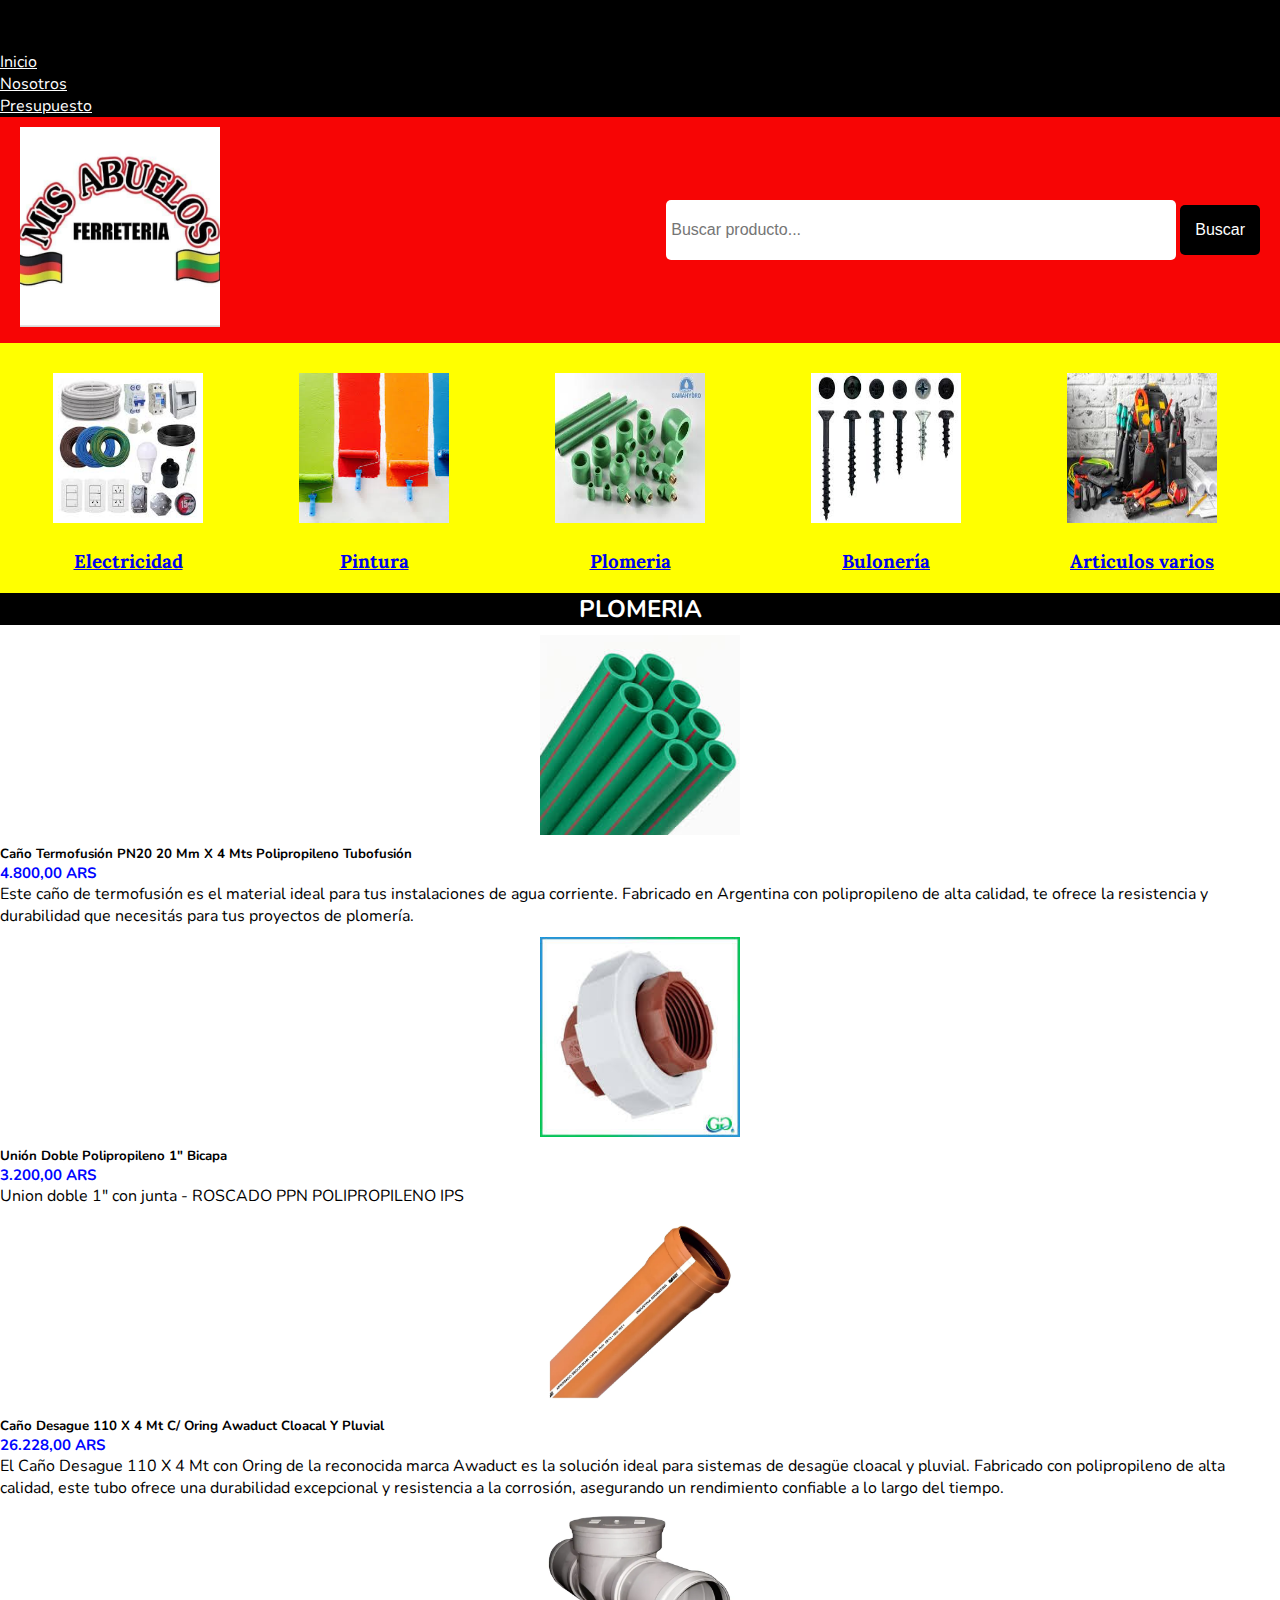
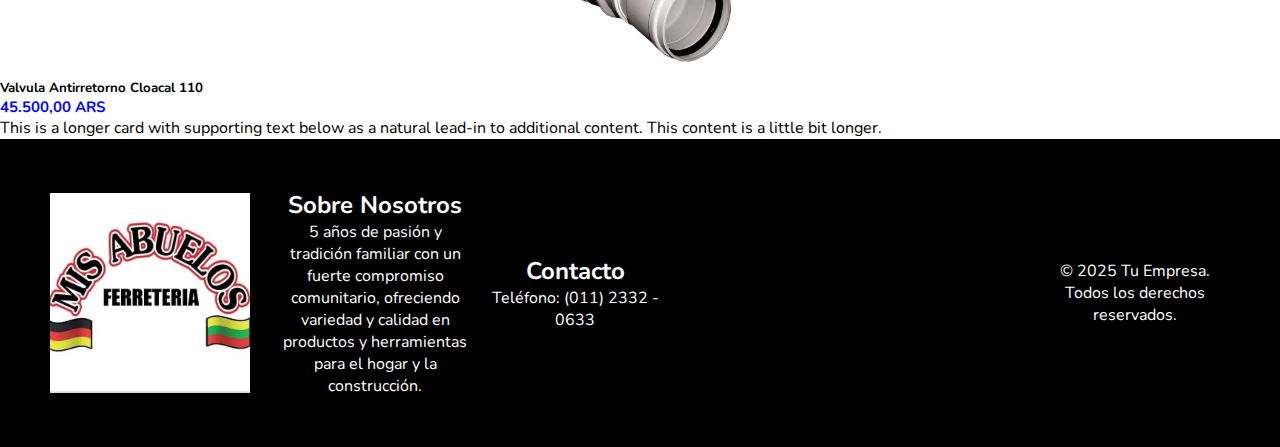
<file: Pages/Agua.html>
<!DOCTYPE html>
<html lang="en">
<head>
    <meta charset="UTF-8">
    <meta name="viewport" content="width=device-width, initial-scale=1.0">
    <title>Plomería</title>
    <!--Bootstrap-->
    <link href="https://cdn.jsdelivr.net/npm/bootstrap@5.3.8/dist/css/bootstrap.min.css" rel="stylesheet" integrity="sha384-sRIl4kxILFvY47J16cr9ZwB07vP4J8+LH7qKQnuqkuIAvNWLzeN8tE5YBujZqJLB" crossorigin="anonymous">
    <!--CSS-->
    <link rel="stylesheet" href="../Styles/style.css">
</head>
<body>
<header>
    <nav class="navbar navbar-expand-lg bg-nav-sup">
        <div class="container-fluid">
            <button class="navbar-toggler" type="button" data-bs-toggle="collapse" data-bs-target="#navbarNav" aria-controls="navbarNav" aria-expanded="false" aria-label="Toggle navigation">
            <span class="navbar-toggler-icon"></span>
            </button>
            <div class="collapse navbar-collapse" id="navbarNav">
            <ul class="navbar-nav">
            <li class="nav-item">
            <a class="nav-link bg-nav-sup" aria-current="page" href="../index.html">Inicio</a>
            </li>
            <li class="nav-item">
            <a class="nav-link bg-nav-sup" href="#">Nosotros</a>
            </li>
            <li class="nav-item">
            <a class="nav-link bg-nav-sup" href="#">Presupuesto</a>
            </li>
            
            </ul>
        </div>
</nav>
<section>  
<div class="navbar-medio">
        <!--Logo-->
    <img src="../Imagenes/Logo.jpeg" alt="Logo">
</div>
<!--Barra de busqueda-->
<nav>
    <form method="get" action="">
        <input id="barra" type="text" placeholder="Buscar producto..." name="Buscar">
        <button type="submit">Buscar</button>
    </form>
</nav>
</section>
</header>

<main>
<!--Enlaces a otras secciones-->
<div class="contenedor-cards">
    <div class="">
        <a href="./Electricidad.html">
            <img class="enlace-herramientas" src="../Imagenes/electricidad.jfif" alt="Electricidad">
            <h3>Electricidad</h3>
        </a>
    </div>
    <div class="contenedor-cards">
        <a href="./Pintureria.html">
            <img class="enlace-herramientas" src="../Imagenes/pintura2.jfif" alt="Pintura">
            <h3>Pintura</h3>
        </a>
    </div>
    <div class="contenedor-cards">
        <a href="#">
            <img class="enlace-herramientas" src="../Imagenes/agua.jfif" alt="Plomeria">
            <h3>Plomeria</h3>
        </a>
  </div>
  <div class="contenedor-cards">
        <a href="./Tornillos.html">
            <img class="enlace-herramientas" src="../Imagenes/tornillos.jfif" alt="Buloneria">
            <h3>Bulonería</h3>
        </a>
  </div>
  <div class="contenedor-cards">
        <a href="./Artvarios.html">
            <img class="enlace-herramientas" src="../Imagenes/herramientas.jfif" alt="Artvarios">
            <h3>Articulos varios</h3>
        </a>
    </div>
</div>
<div class="art-dest">
    <h2>PLOMERIA</h2>
</div>
<div class="row row-cols-1 row-cols-md-2 g-4">
  <div class="col">
    <div class="card">
      <img src="../Imagenes/agua1.jfif" class="card-img-top img-art" alt="...">
      <div class="card-body">
        <h5 class="card-title">Caño Termofusión PN20 20 Mm X 4 Mts Polipropileno Tubofusión</h5>
        <h6 class="precio">4.800,00 ARS</h6>
        <p class="card-text">Este caño de termofusión es el material ideal para tus instalaciones de agua corriente. Fabricado en Argentina con polipropileno de alta calidad, te ofrece la resistencia y durabilidad que necesitás para tus proyectos de plomería.</p>
      </div>
    </div>
  </div>
  <div class="col">
    <div class="card">
      <img src="../Imagenes/Agua-union doble.jfif" class="card-img-top img-art" alt="...">
      <div class="card-body">
        <h5 class="card-title">Unión Doble Polipropileno 1" Bicapa</h5>
        <h6 class="precio">3.200,00 ARS</h6>
        <p class="card-text">Union doble 1" con junta - ROSCADO PPN POLIPROPILENO IPS</p>
      </div>
    </div>
  </div>
  <div class="col">
    <div class="card">
      <img src="../Imagenes/caño-desague-110.webp" class="card-img-top img-art" alt="...">
      <div class="card-body">
        <h5 class="card-title">Caño Desague 110 X 4 Mt C/ Oring Awaduct Cloacal Y Pluvial</h5>
        <h6 class="precio">26.228,00 ARS</h6>
        <p class="card-text">El Caño Desague 110 X 4 Mt con Oring de la reconocida marca Awaduct es la solución ideal para sistemas de desagüe cloacal y pluvial. Fabricado con polipropileno de alta calidad, este tubo ofrece una durabilidad excepcional y resistencia a la corrosión, asegurando un rendimiento confiable a lo largo del tiempo.</p>
      </div>
    </div>
  </div>
  <div class="col">
    <div class="card">
      <img src="../Imagenes/valvula-antiretorno.webp" class="card-img-top img-art" alt="...">
      <div class="card-body">
        <h5 class="card-title">Valvula Antirretorno Cloacal 110</h5>
        <h6 class="precio">45.500,00 ARS</h6>
        <p class="card-text">This is a longer card with supporting text below as a natural lead-in to additional content. This content is a little bit longer.</p>
      </div>
    </div>
  </div>
</div>    

</main> 
<footer>

<img src="../Imagenes/Logo.jpeg" class="logo-footer" alt="logo">
  
<div class="footer-content">
      <h2>Sobre Nosotros</h2>
      <p>5 años de pasión y tradición familiar con un fuerte compromiso comunitario, ofreciendo variedad y calidad en productos y herramientas para el hogar y la construcción.</p>
    </div>
    <div class="footer-section contact">
      <h2>Contacto</h2>
      <p>Teléfono: (011) 2332 - 0633</p>
  </div>
    
    <!--Mapa de direccio-->
    <iframe src="https://www.google.com/maps/embed?pb=!1m18!1m12!1m3!1d3285.359899121594!2d-58.72369392514859!3d-34.56975895570397!2m3!1f0!2f0!3f0!3m2!1i1024!2i768!4f13.1!3m3!1m2!1s0x95bcbd875cbd6365%3A0x3a562729f12c367!2sMis%20Abuelos%20%7C%20Ferreter%C3%ADa%20en%20Mu%C3%B1iz!5e0!3m2!1ses!2sar!4v1760823425624!5m2!1ses!2sar" width="350" height="150" style="border:0;" allowfullscreen="" loading="lazy" referrerpolicy="no-referrer-when-downgrade"></iframe>

    <div class="footer-bottom">
    <p>&copy; 2025 Tu Empresa. Todos los derechos reservados.</p>
  </div>

</footer>

<script src="https://cdn.jsdelivr.net/npm/bootstrap@5.3.8/dist/js/bootstrap.bundle.min.js" integrity="sha384-FKyoEForCGlyvwx9Hj09JcYn3nv7wiPVlz7YYwJrWVcXK/BmnVDxM+D2scQbITxI" crossorigin="anonymous"></script>
        
</body>
</html>
</file>
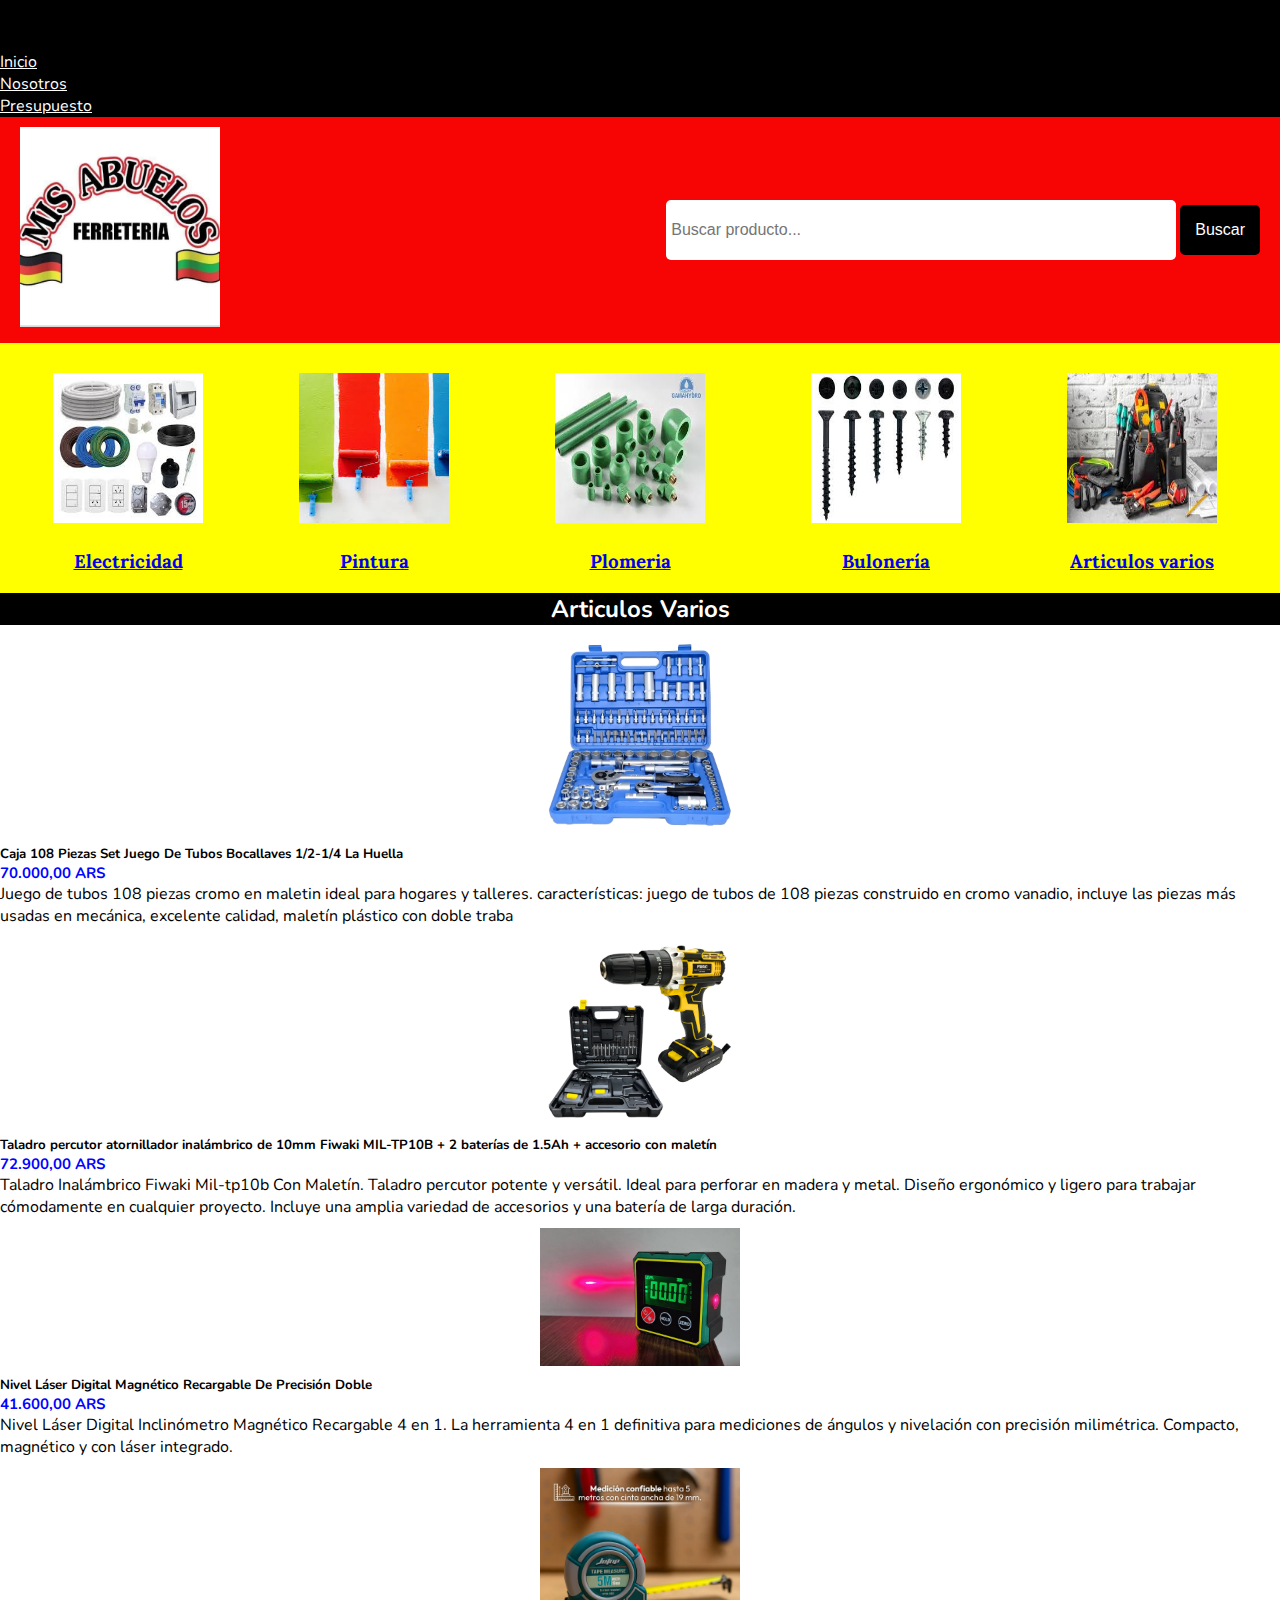
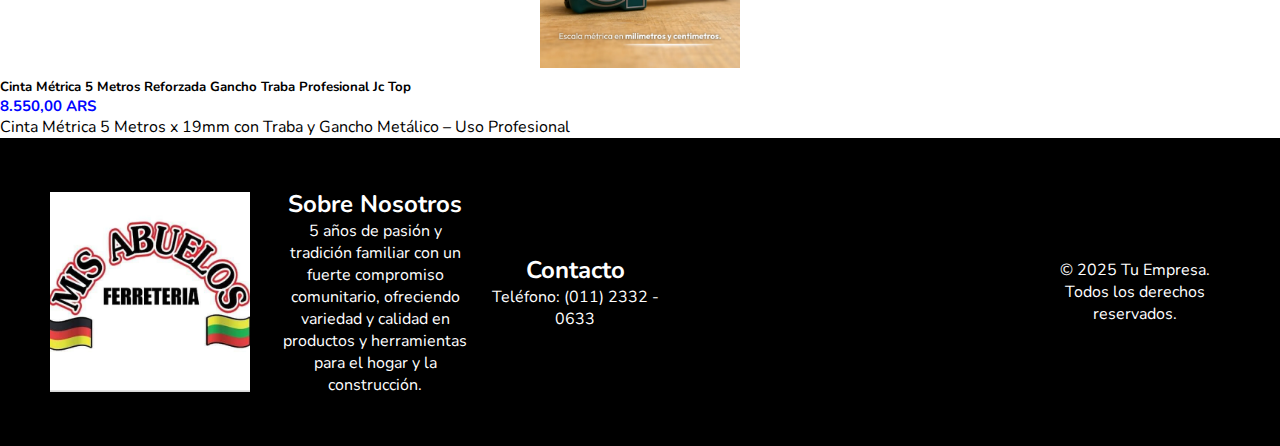
<file: Pages/Artvarios.html>
<!DOCTYPE html>
<html lang="en">
<head>
    <meta charset="UTF-8">
    <meta name="viewport" content="width=device-width, initial-scale=1.0">
    <title>Art.Varios</title>
    <!--Bootstrap-->
    <link href="https://cdn.jsdelivr.net/npm/bootstrap@5.3.8/dist/css/bootstrap.min.css" rel="stylesheet" integrity="sha384-sRIl4kxILFvY47J16cr9ZwB07vP4J8+LH7qKQnuqkuIAvNWLzeN8tE5YBujZqJLB" crossorigin="anonymous">
    <!--CSS-->
    <link rel="stylesheet" href="../Styles/style.css">
</head>
<body>
<header>
    <nav class="navbar navbar-expand-lg bg-nav-sup">
        <div class="container-fluid">
            <button class="navbar-toggler" type="button" data-bs-toggle="collapse" data-bs-target="#navbarNav" aria-controls="navbarNav" aria-expanded="false" aria-label="Toggle navigation">
            <span class="navbar-toggler-icon"></span>
            </button>
            <div class="collapse navbar-collapse" id="navbarNav">
            <ul class="navbar-nav">
            <li class="nav-item">
            <a class="nav-link bg-nav-sup" aria-current="page" href="../index.html">Inicio</a>
            </li>
            <li class="nav-item">
            <a class="nav-link bg-nav-sup" href="#">Nosotros</a>
            </li>
            <li class="nav-item">
            <a class="nav-link bg-nav-sup" href="#">Presupuesto</a>
            </li>
            
            </ul>
        </div>
</nav>
<section>  
<div class="navbar-medio">
        <!--Logo-->
    <img src="../Imagenes/Logo.jpeg" alt="Logo">
</div>
<!--Barra de busqueda-->
<nav>
    <form method="get" action="">
        <input id="barra" type="text" placeholder="Buscar producto..." name="Buscar">
        <button type="submit">Buscar</button>
    </form>
</nav>
</section>
</header>

<main>
<!--Enlaces a otras secciones-->
<div class="contenedor-cards">
    <div class="">
        <a href="./Electricidad.html">
            <img class="enlace-herramientas" src="../Imagenes/electricidad.jfif" alt="Electricidad">
            <h3>Electricidad</h3>
        </a>
    </div>
    <div class="contenedor-cards">
        <a href="./Pintureria.html">
            <img class="enlace-herramientas" src="../Imagenes/pintura2.jfif" alt="Pintura">
            <h3>Pintura</h3>
        </a>
    </div>
    <div class="contenedor-cards">
        <a href="./Agua.html">
            <img class="enlace-herramientas" src="../Imagenes/agua.jfif" alt="Plomeria">
            <h3>Plomeria</h3>
        </a>
  </div>
  <div class="contenedor-cards">
        <a href="./Tornillos.html">
            <img class="enlace-herramientas" src="../Imagenes/tornillos.jfif" alt="Buloneria">
            <h3>Bulonería</h3>
        </a>
  </div>
  <div class="contenedor-cards">
        <a href="#">
            <img class="enlace-herramientas" src="../Imagenes/herramientas.jfif" alt="Artvarios">
            <h3>Articulos varios</h3>
        </a>
    </div>
</div>
<div class="art-dest">
    <h2>Articulos Varios</h2>
</div>
<div class="row row-cols-1 row-cols-md-2 g-4">
  <div class="col">
    <div class="card">
      <img src="../Imagenes/set-tubos.webp" class="card-img-top img-art" alt="...">
      <div class="card-body">
        <h5 class="card-title">Caja 108 Piezas Set Juego De Tubos Bocallaves 1/2-1/4 La Huella</h5>
      <h6 class="precio">70.000,00 ARS</h6>
    <p class="card-text">Juego de tubos 108 piezas cromo en maletin ideal para hogares y talleres.
        características:
        juego de tubos de 108 piezas construido en cromo vanadio, incluye las piezas más usadas en mecánica, excelente calidad, maletín plástico con doble traba</p>
      </div>
    </div>
  </div>
  <div class="col">
    <div class="card">
      <img src="../Imagenes/taladro.webp" class="card-img-top img-art" alt="...">
      <div class="card-body">
        <h5 class="card-title">Taladro percutor atornillador inalámbrico de 10mm Fiwaki MIL-TP10B + 2 baterías de 1.5Ah + accesorio con maletín</h5>
        <h6 class="precio">72.900,00 ARS</h6>
        <p class="card-text">Taladro Inalámbrico Fiwaki Mil-tp10b Con Maletín. Taladro percutor potente y versátil. Ideal para perforar en madera y metal. Diseño ergonómico y ligero para trabajar cómodamente en cualquier proyecto. Incluye una amplia variedad de accesorios y una batería de larga duración.</p>
      </div>
    </div>
  </div>
  <div class="col">
    <div class="card">
      <img src="../Imagenes/nivel-laser.webp" class="card-img-top img-art" alt="...">
      <div class="card-body">
        <h5 class="card-title">Nivel Láser Digital Magnético Recargable De Precisión Doble</h5>
        <h6 class="precio">41.600,00 ARS</h6>
        <p class="card-text">Nivel Láser Digital Inclinómetro Magnético Recargable 4 en 1. La herramienta 4 en 1 definitiva para mediciones de ángulos y nivelación con precisión milimétrica. Compacto, magnético y con láser integrado.</p>
      </div>
    </div>
  </div>
  <div class="col">
    <div class="card">
      <img src="../Imagenes/cinta-metrica.webp" class="card-img-top img-art" alt="...">
      <div class="card-body">
        <h5 class="card-title">Cinta Métrica 5 Metros Reforzada Gancho Traba Profesional Jc Top</h5>
        <h6 class="precio">8.550,00 ARS</h6>
        <p class="card-text">Cinta Métrica 5 Metros x 19mm con Traba y Gancho Metálico – Uso Profesional</p>
      </div>
    </div>
  </div>
</div>    

</main> 
<footer>

<img src="../Imagenes/Logo.jpeg" class="logo-footer" alt="logo">
  
<div class="footer-content">
      <h2>Sobre Nosotros</h2>
      <p>5 años de pasión y tradición familiar con un fuerte compromiso comunitario, ofreciendo variedad y calidad en productos y herramientas para el hogar y la construcción.</p>
    </div>
    <div class="footer-section contact">
      <h2>Contacto</h2>
      <p>Teléfono: (011) 2332 - 0633</p>
  </div>
    
    <!--Mapa de direccio-->
    <iframe src="https://www.google.com/maps/embed?pb=!1m18!1m12!1m3!1d3285.359899121594!2d-58.72369392514859!3d-34.56975895570397!2m3!1f0!2f0!3f0!3m2!1i1024!2i768!4f13.1!3m3!1m2!1s0x95bcbd875cbd6365%3A0x3a562729f12c367!2sMis%20Abuelos%20%7C%20Ferreter%C3%ADa%20en%20Mu%C3%B1iz!5e0!3m2!1ses!2sar!4v1760823425624!5m2!1ses!2sar" width="350" height="150" style="border:0;" allowfullscreen="" loading="lazy" referrerpolicy="no-referrer-when-downgrade"></iframe>

    <div class="footer-bottom">
    <p>&copy; 2025 Tu Empresa. Todos los derechos reservados.</p>
  </div>

</footer>

<script src="https://cdn.jsdelivr.net/npm/bootstrap@5.3.8/dist/js/bootstrap.bundle.min.js" integrity="sha384-FKyoEForCGlyvwx9Hj09JcYn3nv7wiPVlz7YYwJrWVcXK/BmnVDxM+D2scQbITxI" crossorigin="anonymous"></script>
        
</body>
</html>
</file>
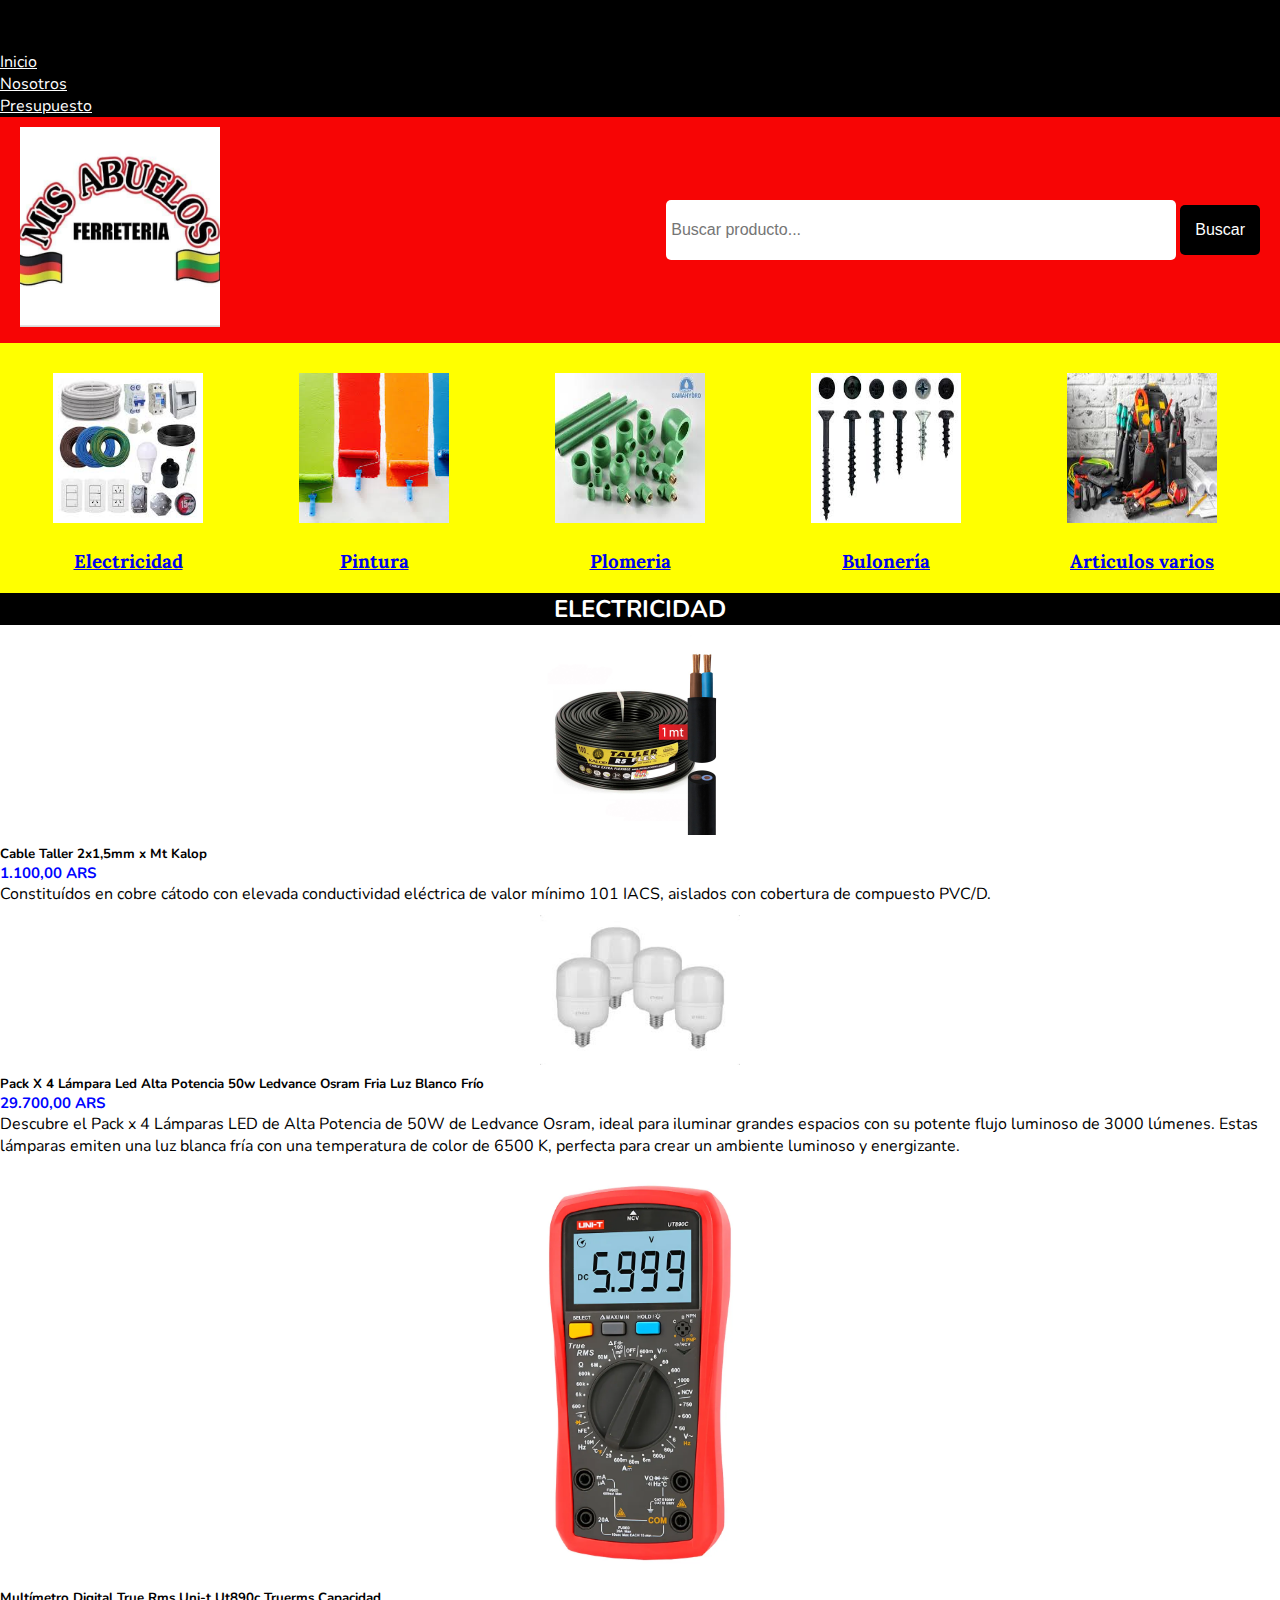
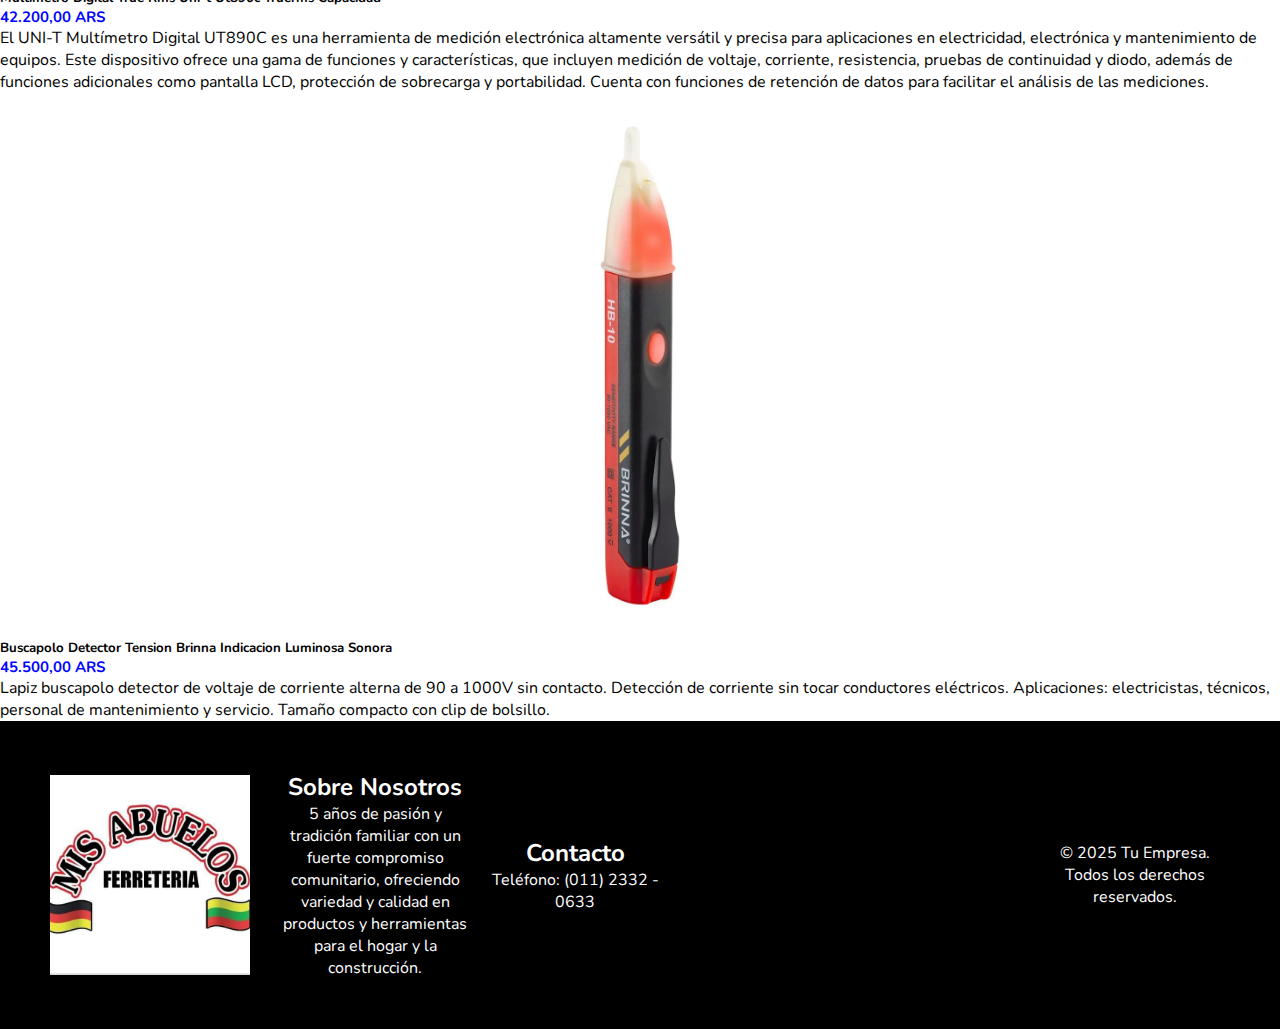
<file: Pages/Electricidad.html>
<!DOCTYPE html>
<html lang="en">
<head>
    <meta charset="UTF-8">
    <meta name="viewport" content="width=device-width, initial-scale=1.0">
    <title>Electricidad</title>
    <!--Bootstrap-->
    <link href="https://cdn.jsdelivr.net/npm/bootstrap@5.3.8/dist/css/bootstrap.min.css" rel="stylesheet" integrity="sha384-sRIl4kxILFvY47J16cr9ZwB07vP4J8+LH7qKQnuqkuIAvNWLzeN8tE5YBujZqJLB" crossorigin="anonymous">
    <!--CSS-->
    <link rel="stylesheet" href="../Styles/style.css">
</head>
<body>
<header>
    <nav class="navbar navbar-expand-lg bg-nav-sup">
        <div class="container-fluid">
            <button class="navbar-toggler" type="button" data-bs-toggle="collapse" data-bs-target="#navbarNav" aria-controls="navbarNav" aria-expanded="false" aria-label="Toggle navigation">
            <span class="navbar-toggler-icon"></span>
            </button>
            <div class="collapse navbar-collapse" id="navbarNav">
            <ul class="navbar-nav">
            <li class="nav-item">
            <a class="nav-link bg-nav-sup" aria-current="page" href="../index.html">Inicio</a>
            </li>
            <li class="nav-item">
            <a class="nav-link bg-nav-sup" href="#">Nosotros</a>
            </li>
            <li class="nav-item">
            <a class="nav-link bg-nav-sup" href="#">Presupuesto</a>
            </li>
            
            </ul>
        </div>
</nav>
<section>  
<div class="navbar-medio">
        <!--Logo-->
    <img src="../Imagenes/Logo.jpeg" alt="Logo">
</div>
<!--Barra de busqueda-->
<nav>
    <form method="get" action="">
        <input id="barra" type="text" placeholder="Buscar producto..." name="Buscar">
        <button type="submit">Buscar</button>
    </form>
</nav>
</section>
</header>

<main>
<!--Enlaces a otras secciones-->
<div class="contenedor-cards">
    <div class="">
        <a href="#">
            <img class="enlace-herramientas" src="../Imagenes/electricidad.jfif" alt="Electricidad">
            <h3>Electricidad</h3>
        </a>
    </div>
    <div class="contenedor-cards">
        <a href="./Pintureria.html">
            <img class="enlace-herramientas" src="../Imagenes/pintura2.jfif" alt="Pintura">
            <h3>Pintura</h3>
        </a>
    </div>
    <div class="contenedor-cards">
        <a href="./Agua.html">
            <img class="enlace-herramientas" src="../Imagenes/agua.jfif" alt="Plomeria">
            <h3>Plomeria</h3>
        </a>
  </div>
  <div class="contenedor-cards">
        <a href="./Tornillos.html">
            <img class="enlace-herramientas" src="../Imagenes/tornillos.jfif" alt="Buloneria">
            <h3>Bulonería</h3>
        </a>
  </div>
  <div class="contenedor-cards">
        <a href="./Artvarios.html">
            <img class="enlace-herramientas" src="../Imagenes/herramientas.jfif" alt="Artvarios">
            <h3>Articulos varios</h3>
        </a>
    </div>
</div>
<div class="art-dest">
    <h2>ELECTRICIDAD</h2>
</div>
<div class="row row-cols-1 row-cols-md-2 g-4">
  <div class="col">
    <div class="card">
      <img src="../Imagenes/cable-taller-2x15mm-destacado.jpg" class="card-img-top img-art" alt="...">
      <div class="card-body">
        <h5 class="card-title">Cable Taller 2x1,5mm x Mt Kalop</h5>
        <h6 class="precio">1.100,00 ARS</h6>
        <p class="card-text">Constituídos en cobre cátodo con elevada conductividad eléctrica de valor mínimo 101 IACS, aislados con cobertura de compuesto PVC/D.</p>
      </div>
    </div>
  </div>
  <div class="col">
    <div class="card">
      <img src="../Imagenes/electricidad1.jfif" class="card-img-top img-art" alt="...">
      <div class="card-body">
        <h5 class="card-title">Pack X 4 Lámpara Led Alta Potencia 50w Ledvance Osram Fria Luz Blanco Frío</h5>
        <h6 class="precio">29.700,00 ARS</h6>
        <p class="card-text">Descubre el Pack x 4 Lámparas LED de Alta Potencia de 50W de Ledvance Osram, ideal para iluminar grandes espacios con su potente flujo luminoso de 3000 lúmenes. Estas lámparas emiten una luz blanca fría con una temperatura de color de 6500 K, perfecta para crear un ambiente luminoso y energizante.</p>
      </div>
    </div>
  </div>
  <div class="col">
    <div class="card">
      <img src="../Imagenes/multimetro.webp" class="card-img-top img-art" alt="...">
      <div class="card-body">
        <h5 class="card-title">Multímetro Digital True Rms Uni-t Ut890c Truerms Capacidad</h5>
        <h6 class="precio">42.200,00 ARS</h6>
        <p class="card-text">El UNI-T Multímetro Digital UT890C es una herramienta de medición electrónica altamente versátil y precisa para aplicaciones en electricidad, electrónica y mantenimiento de equipos. Este dispositivo ofrece una gama de funciones y características, que incluyen medición de voltaje, corriente, resistencia, pruebas de continuidad y diodo, además de funciones adicionales como pantalla LCD, protección de sobrecarga y portabilidad. Cuenta con funciones de retención de datos para facilitar el análisis de las mediciones.
</p>
      </div>
    </div>
  </div>
  <div class="col">
    <div class="card">
      <img src="../Imagenes/buscapolo.webp" class="card-img-top img-art" alt="...">
      <div class="card-body">
        <h5 class="card-title">Buscapolo Detector Tension Brinna Indicacion Luminosa Sonora</h5>
        <h6 class="precio">45.500,00 ARS</h6>
        <p class="card-text">Lapiz buscapolo detector de voltaje de corriente alterna de 90 a 1000V sin contacto.
Detección de corriente sin tocar conductores eléctricos.
Aplicaciones: electricistas, técnicos, personal de mantenimiento y servicio.
Tamaño compacto con clip de bolsillo.</p>
      </div>
    </div>
  </div>
</div>    

</main> 
<footer>

<img src="../Imagenes/Logo.jpeg" class="logo-footer" alt="logo">
  
<div class="footer-content">
      <h2>Sobre Nosotros</h2>
      <p>5 años de pasión y tradición familiar con un fuerte compromiso comunitario, ofreciendo variedad y calidad en productos y herramientas para el hogar y la construcción.</p>
    </div>
    <div class="footer-section contact">
      <h2>Contacto</h2>
      <p>Teléfono: (011) 2332 - 0633</p>
  </div>
    
    <!--Mapa de direccio-->
    <iframe src="https://www.google.com/maps/embed?pb=!1m18!1m12!1m3!1d3285.359899121594!2d-58.72369392514859!3d-34.56975895570397!2m3!1f0!2f0!3f0!3m2!1i1024!2i768!4f13.1!3m3!1m2!1s0x95bcbd875cbd6365%3A0x3a562729f12c367!2sMis%20Abuelos%20%7C%20Ferreter%C3%ADa%20en%20Mu%C3%B1iz!5e0!3m2!1ses!2sar!4v1760823425624!5m2!1ses!2sar" width="350" height="150" style="border:0;" allowfullscreen="" loading="lazy" referrerpolicy="no-referrer-when-downgrade"></iframe>

    <div class="footer-bottom">
    <p>&copy; 2025 Tu Empresa. Todos los derechos reservados.</p>
  </div>

</footer>

<script src="https://cdn.jsdelivr.net/npm/bootstrap@5.3.8/dist/js/bootstrap.bundle.min.js" integrity="sha384-FKyoEForCGlyvwx9Hj09JcYn3nv7wiPVlz7YYwJrWVcXK/BmnVDxM+D2scQbITxI" crossorigin="anonymous"></script>
        
</body>
</html>
</file>
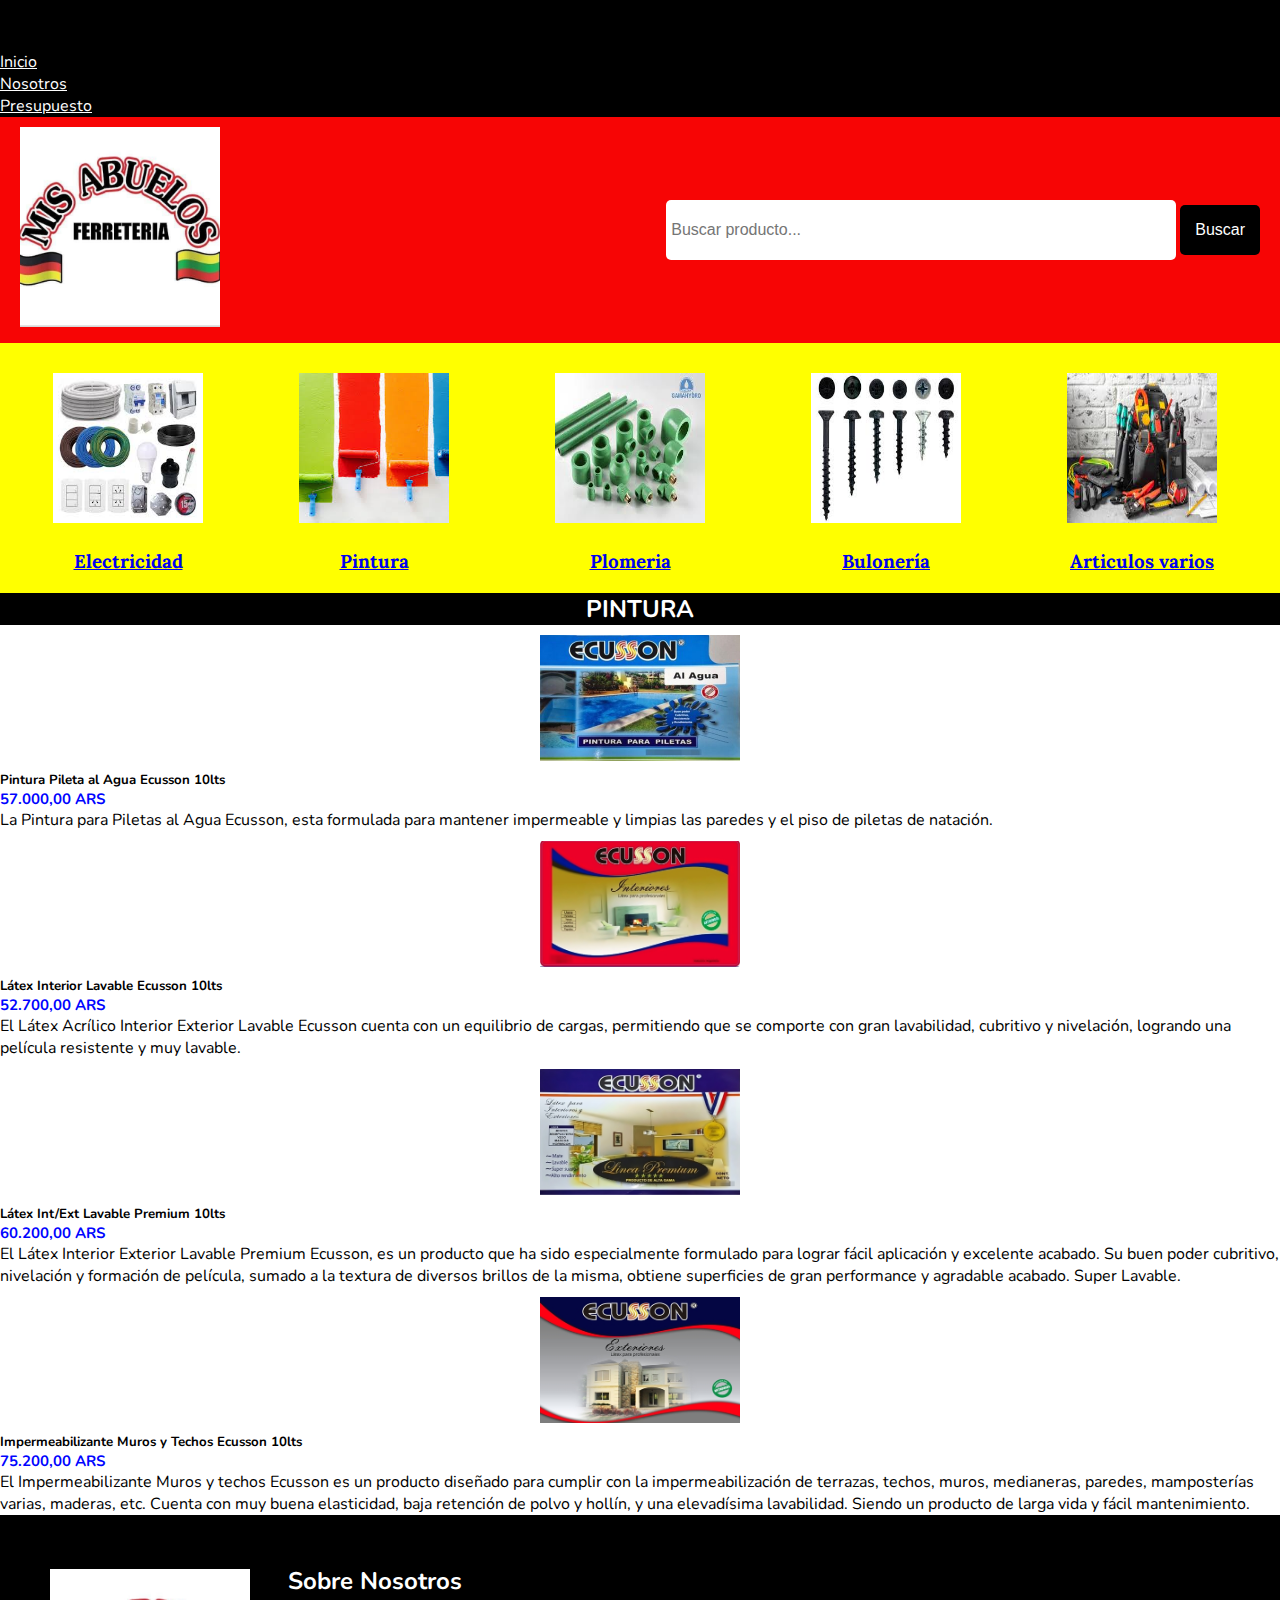
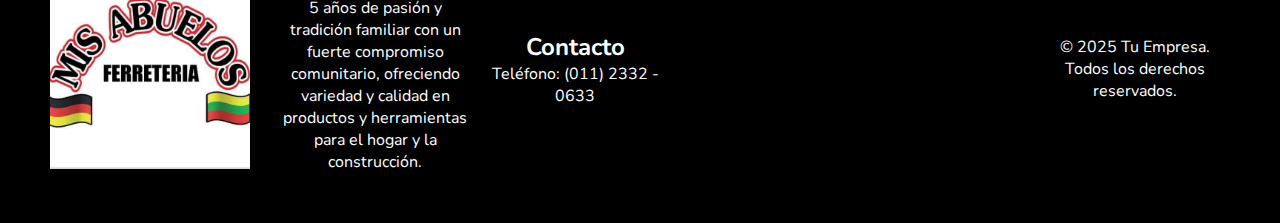
<file: Pages/Pintureria.html>
<!DOCTYPE html>
<html lang="en">
<head>
    <meta charset="UTF-8">
    <meta name="viewport" content="width=device-width, initial-scale=1.0">
    <title>Pintura</title>
    <!--Bootstrap-->
    <link href="https://cdn.jsdelivr.net/npm/bootstrap@5.3.8/dist/css/bootstrap.min.css" rel="stylesheet" integrity="sha384-sRIl4kxILFvY47J16cr9ZwB07vP4J8+LH7qKQnuqkuIAvNWLzeN8tE5YBujZqJLB" crossorigin="anonymous">
    <!--CSS-->
    <link rel="stylesheet" href="../Styles/style.css">
</head>
<body>
<header>
    <nav class="navbar navbar-expand-lg bg-nav-sup">
        <div class="container-fluid">
            <button class="navbar-toggler" type="button" data-bs-toggle="collapse" data-bs-target="#navbarNav" aria-controls="navbarNav" aria-expanded="false" aria-label="Toggle navigation">
            <span class="navbar-toggler-icon"></span>
            </button>
            <div class="collapse navbar-collapse" id="navbarNav">
            <ul class="navbar-nav">
            <li class="nav-item">
            <a class="nav-link bg-nav-sup" aria-current="page" href="../index.html">Inicio</a>
            </li>
            <li class="nav-item">
            <a class="nav-link bg-nav-sup" href="#">Nosotros</a>
            </li>
            <li class="nav-item">
            <a class="nav-link bg-nav-sup" href="#">Presupuesto</a>
            </li>
            </ul>
        </div>
</nav>
<section>  
<div class="navbar-medio">
        <!--Logo-->
    <img src="../Imagenes/Logo.jpeg" alt="Logo">
</div>
<!--Barra de busqueda-->
<nav>
    <form method="get" action="">
        <input id="barra" type="text" placeholder="Buscar producto..." name="Buscar">
        <button type="submit">Buscar</button>
    </form>
</nav>
</section>
</header>

<main>
<!--Enlaces a otras secciones-->
<div class="contenedor-cards">
    <div class="">
        <a href="./Electricidad.html">
            <img class="enlace-herramientas" src="../Imagenes/electricidad.jfif" alt="Electricidad">
            <h3>Electricidad</h3>
        </a>
    </div>
    <div class="contenedor-cards">
        <a href="#">
            <img class="enlace-herramientas" src="../Imagenes/pintura2.jfif" alt="Pintura">
            <h3>Pintura</h3>
        </a>
    </div>
    <div class="contenedor-cards">
        <a href="./Agua.html">
            <img class="enlace-herramientas" src="../Imagenes/agua.jfif" alt="Plomeria">
            <h3>Plomeria</h3>
        </a>
  </div>
  <div class="contenedor-cards">
        <a href="./Tornillos.html">
            <img class="enlace-herramientas" src="../Imagenes/tornillos.jfif" alt="Buloneria">
            <h3>Bulonería</h3>
        </a>
  </div>
  <div class="contenedor-cards">
        <a href="./Artvarios.html">
            <img class="enlace-herramientas" src="../Imagenes/herramientas.jfif" alt="Artvarios">
            <h3>Articulos varios</h3>
        </a>
    </div>
</div>
<div class="art-dest">
    <h2>PINTURA</h2>
</div>
<div class="row row-cols-1 row-cols-md-2 g-4">
  <div class="col">
    <div class="card">
      <img src="../Imagenes/pile-al-agua-subirr-400x252.jpeg" class="card-img-top img-art" alt="...">
      <div class="card-body">
        <h5 class="card-title">Pintura Pileta al Agua Ecusson 10lts</h5>
      <h6 class="precio">57.000,00 ARS</h6>
    <p class="card-text">La Pintura para Piletas al Agua Ecusson, esta formulada para mantener impermeable y limpias las paredes y el piso de piletas de natación.</p>
      </div>
    </div>
  </div>
  <div class="col">
    <div class="card">
      <img src="../Imagenes/ecu-interiores.jpeg" class="card-img-top img-art" alt="...">
      <div class="card-body">
        <h5 class="card-title">Látex Interior Lavable Ecusson 10lts</h5>
        <h6 class="precio">52.700,00 ARS</h6>
        <p class="card-text">El Látex Acrílico Interior Exterior Lavable Ecusson cuenta con un equilibrio de cargas, permitiendo que se comporte con gran lavabilidad, cubritivo y nivelación, logrando una película resistente y muy lavable.</p>
      </div>
    </div>
  </div>
  <div class="col">
    <div class="card">
      <img src="../Imagenes/ecu-premium.jpeg" class="card-img-top img-art" alt="...">
      <div class="card-body">
        <h5 class="card-title">Látex Int/Ext Lavable Premium 10lts</h5>
        <h6 class="precio">60.200,00 ARS</h6>
        <p class="card-text">El Látex Interior Exterior Lavable Premium Ecusson, es un producto que ha sido especialmente formulado para lograr fácil aplicación y excelente acabado. Su buen poder cubritivo, nivelación y formación de película, sumado a la textura de diversos brillos de la misma, obtiene superficies de gran performance y agradable acabado. Super Lavable.
</p>
      </div>
    </div>
  </div>
  <div class="col">
    <div class="card">
      <img src="../Imagenes/ecu-exteriores.jpeg" class="card-img-top img-art" alt="...">
      <div class="card-body">
        <h5 class="card-title">Impermeabilizante Muros y Techos Ecusson 10lts</h5>
        <h6 class="precio">75.200,00 ARS</h6>
        <p class="card-text">El Impermeabilizante Muros y techos Ecusson es un producto diseñado para cumplir con la impermeabilización de terrazas, techos, muros, medianeras, paredes, mamposterías varias, maderas, etc. Cuenta con muy buena elasticidad, baja retención de polvo y hollín, y una elevadísima lavabilidad. Siendo un producto de larga vida y fácil mantenimiento.</p>
      </div>
    </div>
  </div>
</div>    

</main> 
<footer>

<img src="../Imagenes/Logo.jpeg" class="logo-footer" alt="logo">
  
<div class="footer-content">
      <h2>Sobre Nosotros</h2>
      <p>5 años de pasión y tradición familiar con un fuerte compromiso comunitario, ofreciendo variedad y calidad en productos y herramientas para el hogar y la construcción.</p>
    </div>
    <div class="footer-section contact">
      <h2>Contacto</h2>
      <p>Teléfono: (011) 2332 - 0633</p>
  </div>
    
    <!--Mapa de direccio-->
    <iframe src="https://www.google.com/maps/embed?pb=!1m18!1m12!1m3!1d3285.359899121594!2d-58.72369392514859!3d-34.56975895570397!2m3!1f0!2f0!3f0!3m2!1i1024!2i768!4f13.1!3m3!1m2!1s0x95bcbd875cbd6365%3A0x3a562729f12c367!2sMis%20Abuelos%20%7C%20Ferreter%C3%ADa%20en%20Mu%C3%B1iz!5e0!3m2!1ses!2sar!4v1760823425624!5m2!1ses!2sar" width="350" height="150" style="border:0;" allowfullscreen="" loading="lazy" referrerpolicy="no-referrer-when-downgrade"></iframe>

    <div class="footer-bottom">
    <p>&copy; 2025 Tu Empresa. Todos los derechos reservados.</p>
  </div>

</footer>

<script src="https://cdn.jsdelivr.net/npm/bootstrap@5.3.8/dist/js/bootstrap.bundle.min.js" integrity="sha384-FKyoEForCGlyvwx9Hj09JcYn3nv7wiPVlz7YYwJrWVcXK/BmnVDxM+D2scQbITxI" crossorigin="anonymous"></script>
        
</body>
</html>
</file>
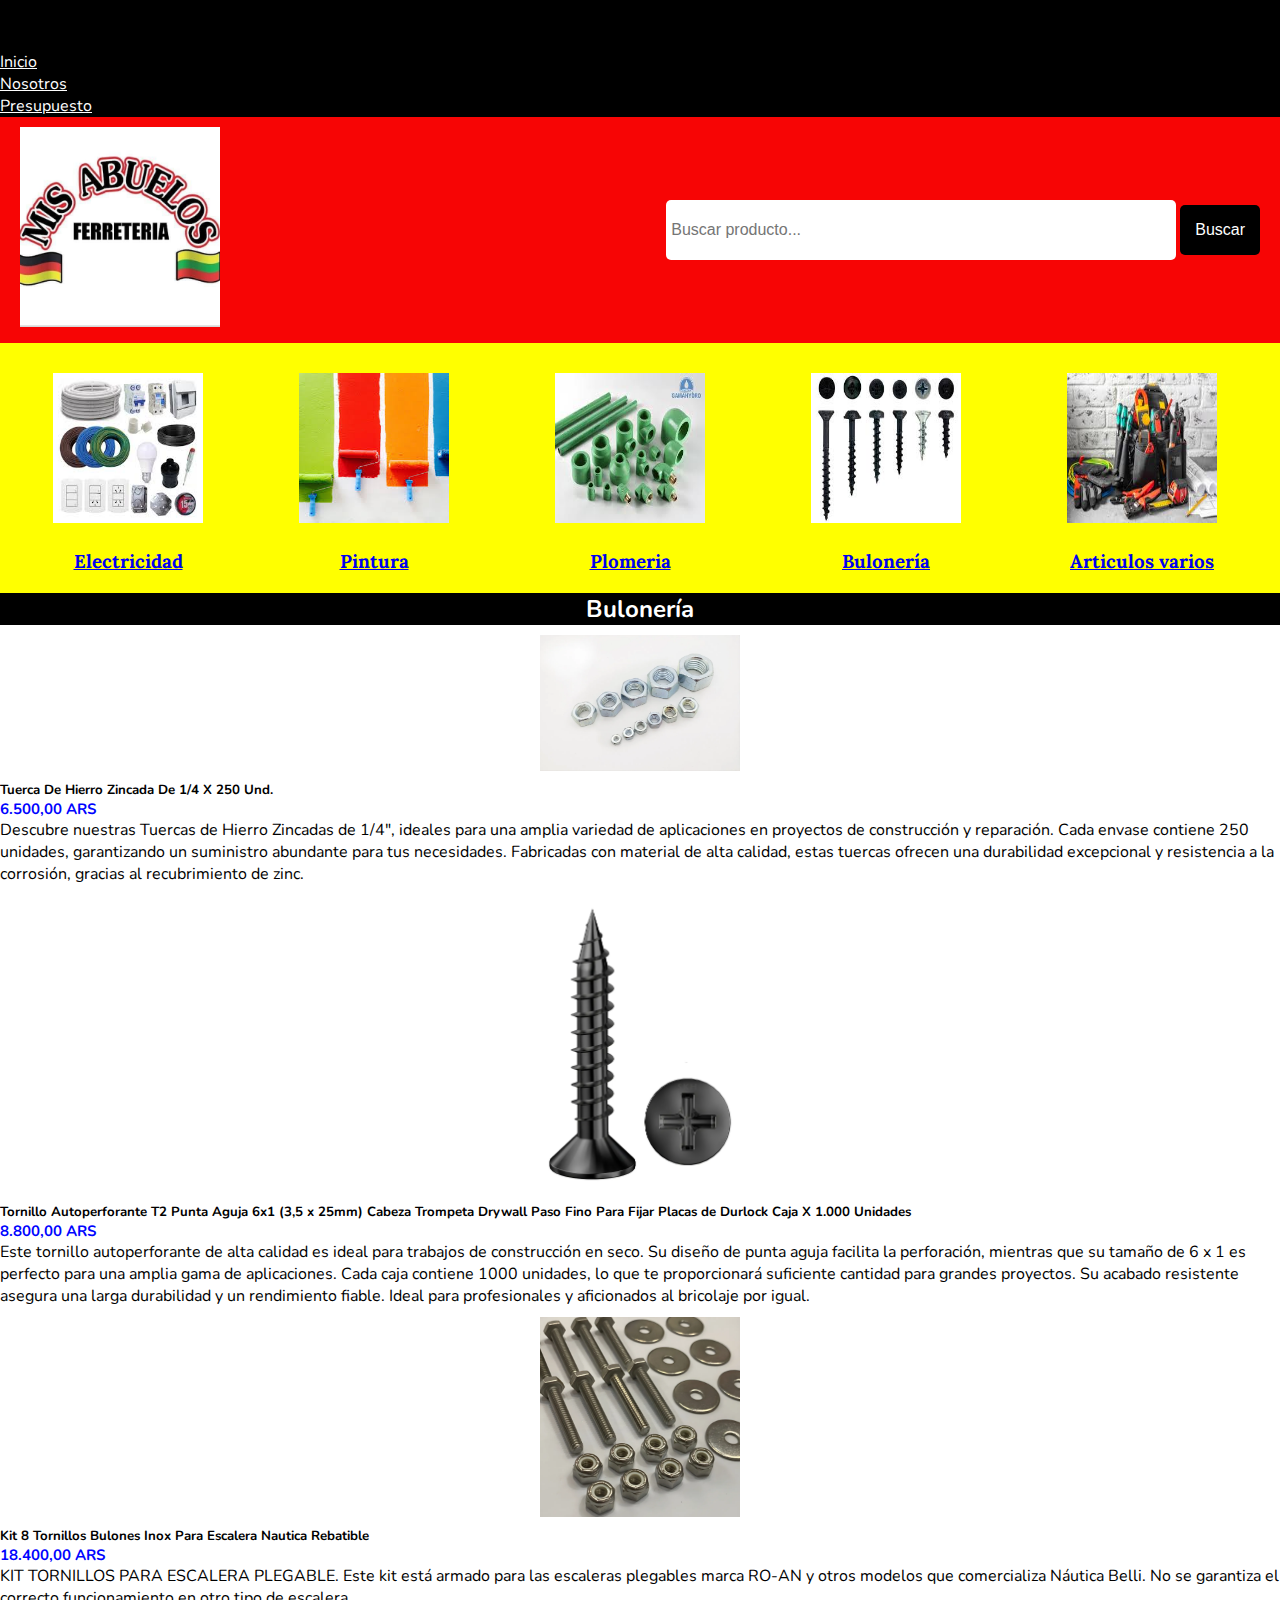
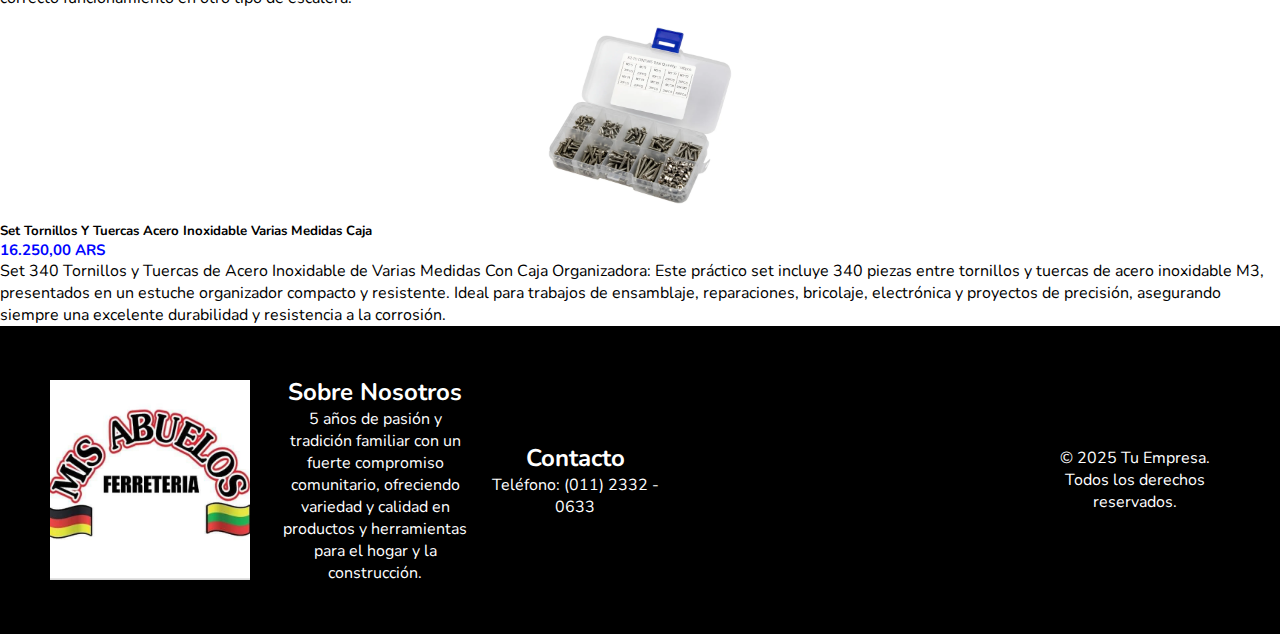
<file: Pages/Tornillos.html>
<!DOCTYPE html>
<html lang="en">
<head>
    <meta charset="UTF-8">
    <meta name="viewport" content="width=device-width, initial-scale=1.0">
    <title>Bulonería</title>
    <!--Bootstrap-->
    <link href="https://cdn.jsdelivr.net/npm/bootstrap@5.3.8/dist/css/bootstrap.min.css" rel="stylesheet" integrity="sha384-sRIl4kxILFvY47J16cr9ZwB07vP4J8+LH7qKQnuqkuIAvNWLzeN8tE5YBujZqJLB" crossorigin="anonymous">
    <!--CSS-->
    <link rel="stylesheet" href="../Styles/style.css">
</head>
<body>
<header>
    <nav class="navbar navbar-expand-lg bg-nav-sup">
        <div class="container-fluid">
            <button class="navbar-toggler" type="button" data-bs-toggle="collapse" data-bs-target="#navbarNav" aria-controls="navbarNav" aria-expanded="false" aria-label="Toggle navigation">
            <span class="navbar-toggler-icon"></span>
            </button>
            <div class="collapse navbar-collapse" id="navbarNav">
            <ul class="navbar-nav">
            <li class="nav-item">
            <a class="nav-link bg-nav-sup" aria-current="page" href="../index.html">Inicio</a>
            </li>
            <li class="nav-item">
            <a class="nav-link bg-nav-sup" href="#">Nosotros</a>
            </li>
            <li class="nav-item">
            <a class="nav-link bg-nav-sup" href="#">Presupuesto</a>
            </li>
          
            </ul>
        </div>
</nav>
<section>  
<div class="navbar-medio">
        <!--Logo-->
    <img src="../Imagenes/Logo.jpeg" alt="Logo">
</div>
<!--Barra de busqueda-->
<nav>
    <form method="get" action="">
        <input id="barra" type="text" placeholder="Buscar producto..." name="Buscar">
        <button type="submit">Buscar</button>
    </form>
</nav>
</section>
</header>

<main>
<!--Enlaces a otras secciones-->
<div class="contenedor-cards">
    <div class="">
        <a href="./Electricidad.html">
            <img class="enlace-herramientas" src="../Imagenes/electricidad.jfif" alt="Electricidad">
            <h3>Electricidad</h3>
        </a>
    </div>
    <div class="contenedor-cards">
        <a href="./Pintureria.html">
            <img class="enlace-herramientas" src="../Imagenes/pintura2.jfif" alt="Pintura">
            <h3>Pintura</h3>
        </a>
    </div>
    <div class="contenedor-cards">
        <a href="./Agua.html">
            <img class="enlace-herramientas" src="../Imagenes/agua.jfif" alt="Plomeria">
            <h3>Plomeria</h3>
        </a>
  </div>
  <div class="contenedor-cards">
        <a href="#">
            <img class="enlace-herramientas" src="../Imagenes/tornillos.jfif" alt="Buloneria">
            <h3>Bulonería</h3>
        </a>
  </div>
  <div class="contenedor-cards">
        <a href="./Artvarios.html">
            <img class="enlace-herramientas" src="../Imagenes/herramientas.jfif" alt="Artvarios">
            <h3>Articulos varios</h3>
        </a>
    </div>
</div>
<div class="art-dest">
    <h2>Bulonería</h2>
</div>
<div class="row row-cols-1 row-cols-md-2 g-4">
  <div class="col">
    <div class="card">
      <img src="../Imagenes/Tuerca1-4.webp" class="card-img-top img-art" alt="...">
      <div class="card-body">
        <h5 class="card-title">Tuerca De Hierro Zincada De 1/4 X 250 Und.</h5>
      <h6 class="precio">6.500,00 ARS</h6>
    <p class="card-text">Descubre nuestras Tuercas de Hierro Zincadas de 1/4", ideales para una amplia variedad de aplicaciones en proyectos de construcción y reparación. Cada envase contiene 250 unidades, garantizando un suministro abundante para tus necesidades. Fabricadas con material de alta calidad, estas tuercas ofrecen una durabilidad excepcional y resistencia a la corrosión, gracias al recubrimiento de zinc.</p>
      </div>
    </div>
  </div>
  <div class="col">
    <div class="card">
      <img src="../Imagenes/tornillo-madera.webp" class="card-img-top img-art" alt="...">
      <div class="card-body">
        <h5 class="card-title">Tornillo Autoperforante T2 Punta Aguja 6x1 (3,5 x 25mm) Cabeza Trompeta Drywall Paso Fino Para Fijar Placas de Durlock Caja X 1.000 Unidades</h5>
        <h6 class="precio">8.800,00 ARS</h6>
        <p class="card-text">Este tornillo autoperforante de alta calidad es ideal para trabajos de construcción en seco. Su diseño de punta aguja facilita la perforación, mientras que su tamaño de 6 x 1 es perfecto para una amplia gama de aplicaciones. Cada caja contiene 1000 unidades, lo que te proporcionará suficiente cantidad para grandes proyectos. Su acabado resistente asegura una larga durabilidad y un rendimiento fiable. Ideal para profesionales y aficionados al bricolaje por igual.</p>
      </div>
    </div>
  </div>
  <div class="col">
    <div class="card">
      <img src="../Imagenes/kit-tornillos.webp" class="card-img-top img-art" alt="...">
      <div class="card-body">
        <h5 class="card-title">Kit 8 Tornillos Bulones Inox Para Escalera Nautica Rebatible</h5>
        <h6 class="precio">18.400,00 ARS</h6>
        <p class="card-text">KIT TORNILLOS PARA ESCALERA PLEGABLE.
Este kit está armado para las escaleras plegables marca RO-AN y otros modelos que comercializa Náutica Belli. No se garantiza el correcto funcionamiento en otro tipo de escalera.
</p>
      </div>
    </div>
  </div>
  <div class="col">
    <div class="card">
      <img src="../Imagenes/set-tornillos.webp" class="card-img-top img-art" alt="...">
      <div class="card-body">
        <h5 class="card-title">Set Tornillos Y Tuercas Acero Inoxidable Varias Medidas Caja</h5>
        <h6 class="precio">16.250,00 ARS</h6>
        <p class="card-text">Set 340 Tornillos y Tuercas de Acero Inoxidable de Varias Medidas Con Caja Organizadora:

Este práctico set incluye 340 piezas entre tornillos y tuercas de acero inoxidable M3, presentados en un estuche organizador compacto y resistente. Ideal para trabajos de ensamblaje, reparaciones, bricolaje, electrónica y proyectos de precisión, asegurando siempre una excelente durabilidad y resistencia a la corrosión.</p>
      </div>
    </div>
  </div>
</div>    

</main> 
<footer>

<img src="../Imagenes/Logo.jpeg" class="logo-footer" alt="logo">
  
<div class="footer-content">
      <h2>Sobre Nosotros</h2>
      <p>5 años de pasión y tradición familiar con un fuerte compromiso comunitario, ofreciendo variedad y calidad en productos y herramientas para el hogar y la construcción.</p>
    </div>
    <div class="footer-section contact">
      <h2>Contacto</h2>
      <p>Teléfono: (011) 2332 - 0633</p>
  </div>
    
    <!--Mapa de direccio-->
    <iframe src="https://www.google.com/maps/embed?pb=!1m18!1m12!1m3!1d3285.359899121594!2d-58.72369392514859!3d-34.56975895570397!2m3!1f0!2f0!3f0!3m2!1i1024!2i768!4f13.1!3m3!1m2!1s0x95bcbd875cbd6365%3A0x3a562729f12c367!2sMis%20Abuelos%20%7C%20Ferreter%C3%ADa%20en%20Mu%C3%B1iz!5e0!3m2!1ses!2sar!4v1760823425624!5m2!1ses!2sar" width="350" height="150" style="border:0;" allowfullscreen="" loading="lazy" referrerpolicy="no-referrer-when-downgrade"></iframe>

    <div class="footer-bottom">
    <p>&copy; 2025 Tu Empresa. Todos los derechos reservados.</p>
  </div>

</footer>

<script src="https://cdn.jsdelivr.net/npm/bootstrap@5.3.8/dist/js/bootstrap.bundle.min.js" integrity="sha384-FKyoEForCGlyvwx9Hj09JcYn3nv7wiPVlz7YYwJrWVcXK/BmnVDxM+D2scQbITxI" crossorigin="anonymous"></script>
        
</body>
</html>
</file>
<file: Styles/style.css>
@import url("https://fonts.googleapis.com/css2?family=Nunito:ital,wght@0,200..1000;1,200..1000&display=swap");
/* font-family: "Nunito", sans-serif;*/
@import url("https://fonts.googleapis.com/css2?family=Lora:ital,wght@0,400..700;1,400..700&display=swap");
* {
  margin: 0;
  padding: 0;
}

/* font-family: "Lora", serif;*/
body {
  font-family: "Nunito", sans-serif;
  font-size: 16px;
}

.bg-nav-sup.bg-nav-sup {
  background-color: rgb(0, 0, 0);
  color: white;
}

section {
  display: flex;
  justify-content: space-between;
  align-items: center;
  background-color: rgb(247, 5, 5);
  padding: 10px 20px;
}

img {
  width: 200px;
  height: auto;
}

.art-dest {
  display: block;
  display: flex;
  background-color: rgb(0, 0, 0);
  color: white;
  text-align: center;
  font-family: "Nunito", sans-serif;
  justify-content: center;
}

@media (max-width: 450px) {
  section {
    flex-direction: column;
    text-align: center;
  }
  img {
    width: 100px;
    height: auto;
  }
}
#barra {
  width: 500px;
  height: 50px;
  border-radius: 5px;
  border: none;
  padding: 5px;
  font-size: 16px;
  justify-content: center;
}

button {
  height: 50px;
  border-radius: 5px;
  border: none;
  padding: 5px 15px;
  font-size: 16px;
  background-color: rgb(0, 0, 0);
  color: white;
  cursor: pointer;
}

@media (max-width: 450px) {
  #barra {
    width: 300px;
  }
}
.contenedor-cards {
  display: flex;
  justify-content: space-around;
  align-items: center;
  background-color: yellow;
  padding: 10px;
  text-decoration: none;
}

h3 {
  text-align: center;
  font-family: "Lora", serif;
  margin-top: 20px;
}

.enlace-herramientas {
  width: 150px;
  height: 150px;
  border-radius: 10px solid black;
  margin-top: 10px;
}

@media (max-width: 450px) {
  .contenedor-cards {
    display: grid;
    grid-template-columns: repeat(3, 1fr);
  }
  .enlace-herramientas {
    width: 100px;
    height: 100px;
  }
}
.img-art {
  display: block;
  width: 200px;
  height: auto;
  margin: 10px auto;
  justify-content: center;
}

.precio {
  color: rgb(0, 4, 255);
  font-weight: bold;
  font-size: 15px;
}

footer {
  display: grid;
  grid-template-columns: repeat(5, 1fr);
  gap: 10px;
  align-items: center;
  justify-content: center;
  background-color: rgb(0, 0, 0);
  color: white;
  text-align: center;
  padding: 50px;
  font-family: "Nunito", sans-serif;
}

.logo-footer {
  width: 200px;
  height: 200px;
  margin-right: 20px;
}

.historia {
  max-width: 400px;
  text-align: left;
}

@media (max-width: 768px) {
  footer {
    grid-template-columns: 1fr;
    grid-template-rows: auto auto auto;
    gap: 20px;
    padding: 30px;
  }
  .logo-footer {
    width: 100px;
    height: 100px;
    margin: 0 auto;
  }
  .historia {
    max-width: 100%;
    text-align: center;
  }
}

/*# sourceMappingURL=style.css.map */
</file>
